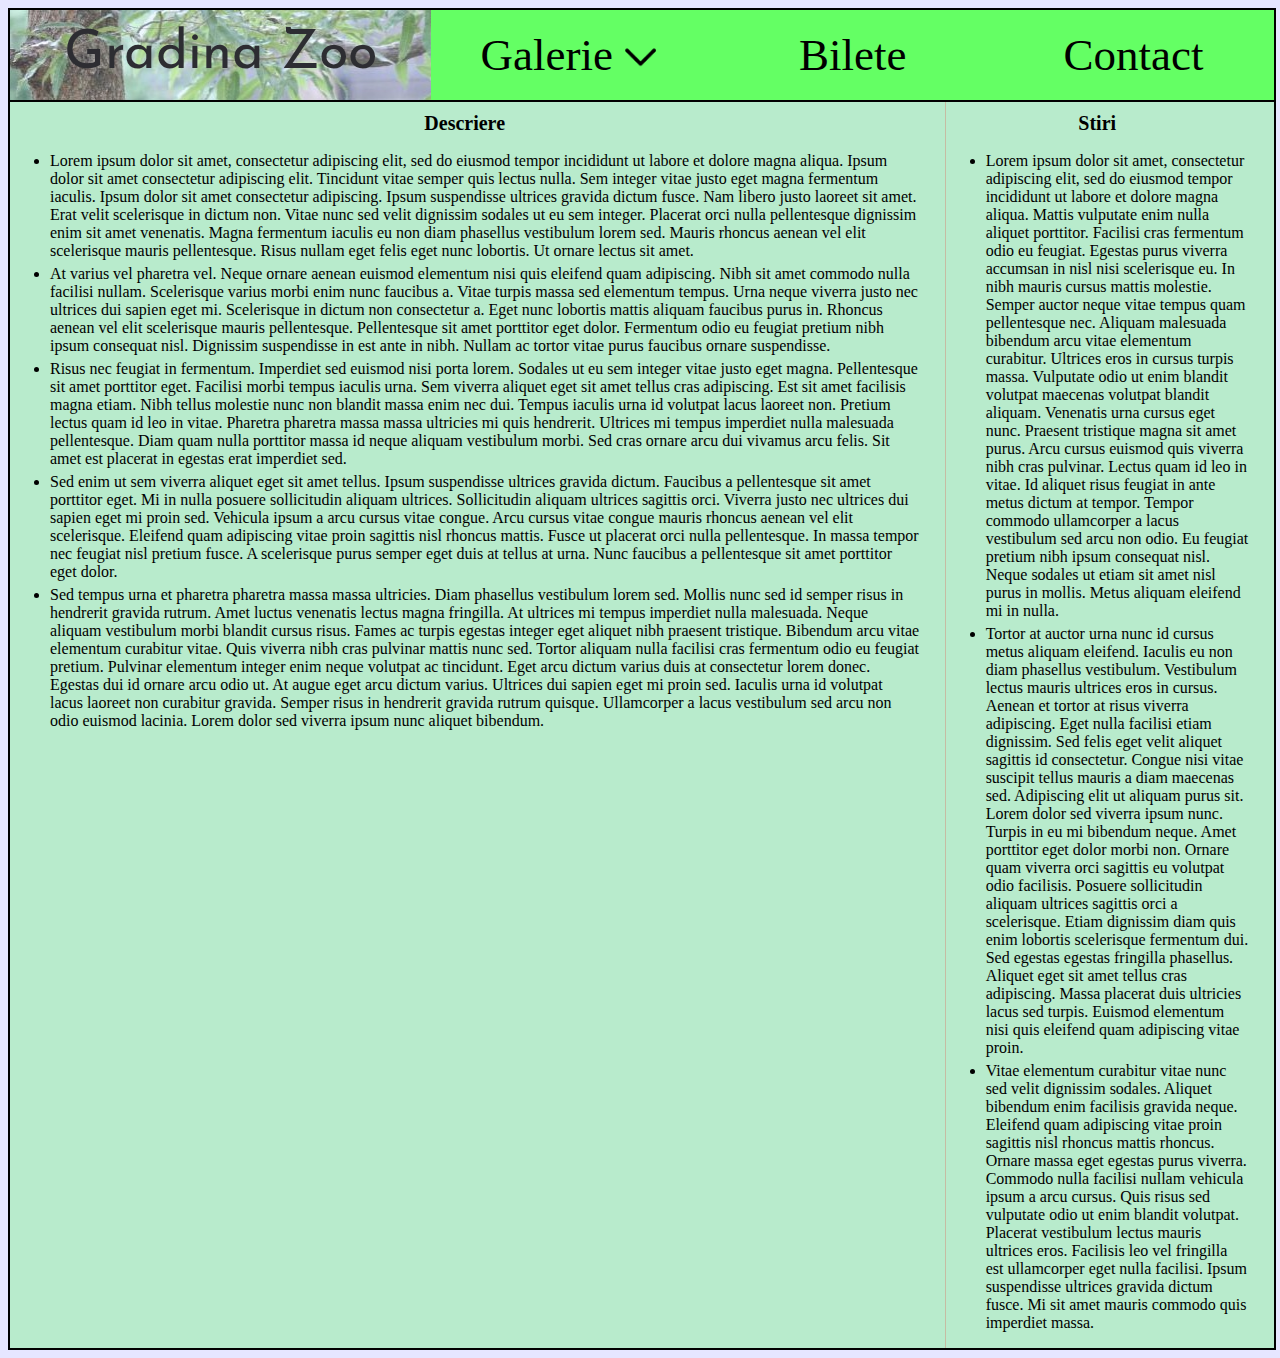
<file: index.html>
<!DOCTYPE html>
<html lang="en">
<head>
    <meta charset="UTF-8">
    <meta name="viewport" content="width=device-width, initial-scale=1.0">
    <meta http-equiv="X-UA-Compatible" content="ie=edge">
    <link rel="stylesheet" type="text/css" href="style.css">
    <link href="https://fonts.googleapis.com/css?family=Open+Sans" rel="stylesheet"> 
    <link href="https://fonts.googleapis.com/css?family=Josefin+Sans" rel="stylesheet"> 
    <title>Gradina Zoo</title>
</head>
<body>
    <nav class="menu">
        <span class="menu-item title">
            <span class="menu-item-text"><a href="index.html">Gradina Zoo</a></span>
        </span>
        <span class="menu-item galerie">
            <span class="menu-item-text text-galerie">Galerie</span>
            <span class="galerie-dropdown">
                <span class="optiune-galerie"><a href="mamifere.html">Mamifere</a></span> 
                <span class="optiune-galerie"><a href="pasari.html">Pasari</a></span> 
                <span class="optiune-galerie"><a href="reptile.html">Reptile</a></span> 
            </span>
            <img class="darrow" src="./poze/darrow.png" alt="V">
        </span>
        <span class="menu-item">
            <span class="menu-item-text"><a href="bilete.html">Bilete</a></span>
        </span>
        <span class="menu-item">
            <span class="menu-item-text"><a href="contact.html">Contact</a></span>
        </span>
    </nav>
    <main class="content meniu">
        <article class="descriere">
            <h2 class="descriere-text">Descriere</h2>
            <ul><li>
            Lorem ipsum dolor sit amet, consectetur adipiscing elit, sed do eiusmod tempor incididunt ut labore et dolore magna aliqua. Ipsum dolor sit amet consectetur adipiscing elit. Tincidunt vitae semper quis lectus nulla. Sem integer vitae justo eget magna fermentum iaculis. Ipsum dolor sit amet consectetur adipiscing. Ipsum suspendisse ultrices gravida dictum fusce. Nam libero justo laoreet sit amet. Erat velit scelerisque in dictum non. Vitae nunc sed velit dignissim sodales ut eu sem integer. Placerat orci nulla pellentesque dignissim enim sit amet venenatis. Magna fermentum iaculis eu non diam phasellus vestibulum lorem sed. Mauris rhoncus aenean vel elit scelerisque mauris pellentesque. Risus nullam eget felis eget nunc lobortis. Ut ornare lectus sit amet.
            </li><li>
            At varius vel pharetra vel. Neque ornare aenean euismod elementum nisi quis eleifend quam adipiscing. Nibh sit amet commodo nulla facilisi nullam. Scelerisque varius morbi enim nunc faucibus a. Vitae turpis massa sed elementum tempus. Urna neque viverra justo nec ultrices dui sapien eget mi. Scelerisque in dictum non consectetur a. Eget nunc lobortis mattis aliquam faucibus purus in. Rhoncus aenean vel elit scelerisque mauris pellentesque. Pellentesque sit amet porttitor eget dolor. Fermentum odio eu feugiat pretium nibh ipsum consequat nisl. Dignissim suspendisse in est ante in nibh. Nullam ac tortor vitae purus faucibus ornare suspendisse.
            </li><li>                
            Risus nec feugiat in fermentum. Imperdiet sed euismod nisi porta lorem. Sodales ut eu sem integer vitae justo eget magna. Pellentesque sit amet porttitor eget. Facilisi morbi tempus iaculis urna. Sem viverra aliquet eget sit amet tellus cras adipiscing. Est sit amet facilisis magna etiam. Nibh tellus molestie nunc non blandit massa enim nec dui. Tempus iaculis urna id volutpat lacus laoreet non. Pretium lectus quam id leo in vitae. Pharetra pharetra massa massa ultricies mi quis hendrerit. Ultrices mi tempus imperdiet nulla malesuada pellentesque. Diam quam nulla porttitor massa id neque aliquam vestibulum morbi. Sed cras ornare arcu dui vivamus arcu felis. Sit amet est placerat in egestas erat imperdiet sed.
            </li><li>
            Sed enim ut sem viverra aliquet eget sit amet tellus. Ipsum suspendisse ultrices gravida dictum. Faucibus a pellentesque sit amet porttitor eget. Mi in nulla posuere sollicitudin aliquam ultrices. Sollicitudin aliquam ultrices sagittis orci. Viverra justo nec ultrices dui sapien eget mi proin sed. Vehicula ipsum a arcu cursus vitae congue. Arcu cursus vitae congue mauris rhoncus aenean vel elit scelerisque. Eleifend quam adipiscing vitae proin sagittis nisl rhoncus mattis. Fusce ut placerat orci nulla pellentesque. In massa tempor nec feugiat nisl pretium fusce. A scelerisque purus semper eget duis at tellus at urna. Nunc faucibus a pellentesque sit amet porttitor eget dolor.
            </li><li>
            Sed tempus urna et pharetra pharetra massa massa ultricies. Diam phasellus vestibulum lorem sed. Mollis nunc sed id semper risus in hendrerit gravida rutrum. Amet luctus venenatis lectus magna fringilla. At ultrices mi tempus imperdiet nulla malesuada. Neque aliquam vestibulum morbi blandit cursus risus. Fames ac turpis egestas integer eget aliquet nibh praesent tristique. Bibendum arcu vitae elementum curabitur vitae. Quis viverra nibh cras pulvinar mattis nunc sed. Tortor aliquam nulla facilisi cras fermentum odio eu feugiat pretium. Pulvinar elementum integer enim neque volutpat ac tincidunt. Eget arcu dictum varius duis at consectetur lorem donec. Egestas dui id ornare arcu odio ut. At augue eget arcu dictum varius. Ultrices dui sapien eget mi proin sed. Iaculis urna id volutpat lacus laoreet non curabitur gravida. Semper risus in hendrerit gravida rutrum quisque. Ullamcorper a lacus vestibulum sed arcu non odio euismod lacinia. Lorem dolor sed viverra ipsum nunc aliquet bibendum.
            </li></ul>
        </article>
        <aside class="stiri">
            <h2 class="stiri-text">Stiri</h2>
            <ul><li>
            Lorem ipsum dolor sit amet, consectetur adipiscing elit, sed do eiusmod tempor incididunt ut labore et dolore magna aliqua. Mattis vulputate enim nulla aliquet porttitor. Facilisi cras fermentum odio eu feugiat. Egestas purus viverra accumsan in nisl nisi scelerisque eu. In nibh mauris cursus mattis molestie. Semper auctor neque vitae tempus quam pellentesque nec. Aliquam malesuada bibendum arcu vitae elementum curabitur. Ultrices eros in cursus turpis massa. Vulputate odio ut enim blandit volutpat maecenas volutpat blandit aliquam. Venenatis urna cursus eget nunc. Praesent tristique magna sit amet purus. Arcu cursus euismod quis viverra nibh cras pulvinar. Lectus quam id leo in vitae. Id aliquet risus feugiat in ante metus dictum at tempor. Tempor commodo ullamcorper a lacus vestibulum sed arcu non odio. Eu feugiat pretium nibh ipsum consequat nisl. Neque sodales ut etiam sit amet nisl purus in mollis. Metus aliquam eleifend mi in nulla.
            </li><li>
            Tortor at auctor urna nunc id cursus metus aliquam eleifend. Iaculis eu non diam phasellus vestibulum. Vestibulum lectus mauris ultrices eros in cursus. Aenean et tortor at risus viverra adipiscing. Eget nulla facilisi etiam dignissim. Sed felis eget velit aliquet sagittis id consectetur. Congue nisi vitae suscipit tellus mauris a diam maecenas sed. Adipiscing elit ut aliquam purus sit. Lorem dolor sed viverra ipsum nunc. Turpis in eu mi bibendum neque. Amet porttitor eget dolor morbi non. Ornare quam viverra orci sagittis eu volutpat odio facilisis. Posuere sollicitudin aliquam ultrices sagittis orci a scelerisque. Etiam dignissim diam quis enim lobortis scelerisque fermentum dui. Sed egestas egestas fringilla phasellus. Aliquet eget sit amet tellus cras adipiscing. Massa placerat duis ultricies lacus sed turpis. Euismod elementum nisi quis eleifend quam adipiscing vitae proin.
            </li><li>
            Vitae elementum curabitur vitae nunc sed velit dignissim sodales. Aliquet bibendum enim facilisis gravida neque. Eleifend quam adipiscing vitae proin sagittis nisl rhoncus mattis rhoncus. Ornare massa eget egestas purus viverra. Commodo nulla facilisi nullam vehicula ipsum a arcu cursus. Quis risus sed vulputate odio ut enim blandit volutpat. Placerat vestibulum lectus mauris ultrices eros. Facilisis leo vel fringilla est ullamcorper eget nulla facilisi. Ipsum suspendisse ultrices gravida dictum fusce. Mi sit amet mauris commodo quis imperdiet massa.
            </li></ul>
        </aside>
    </main>
</body>
</html>
</file>
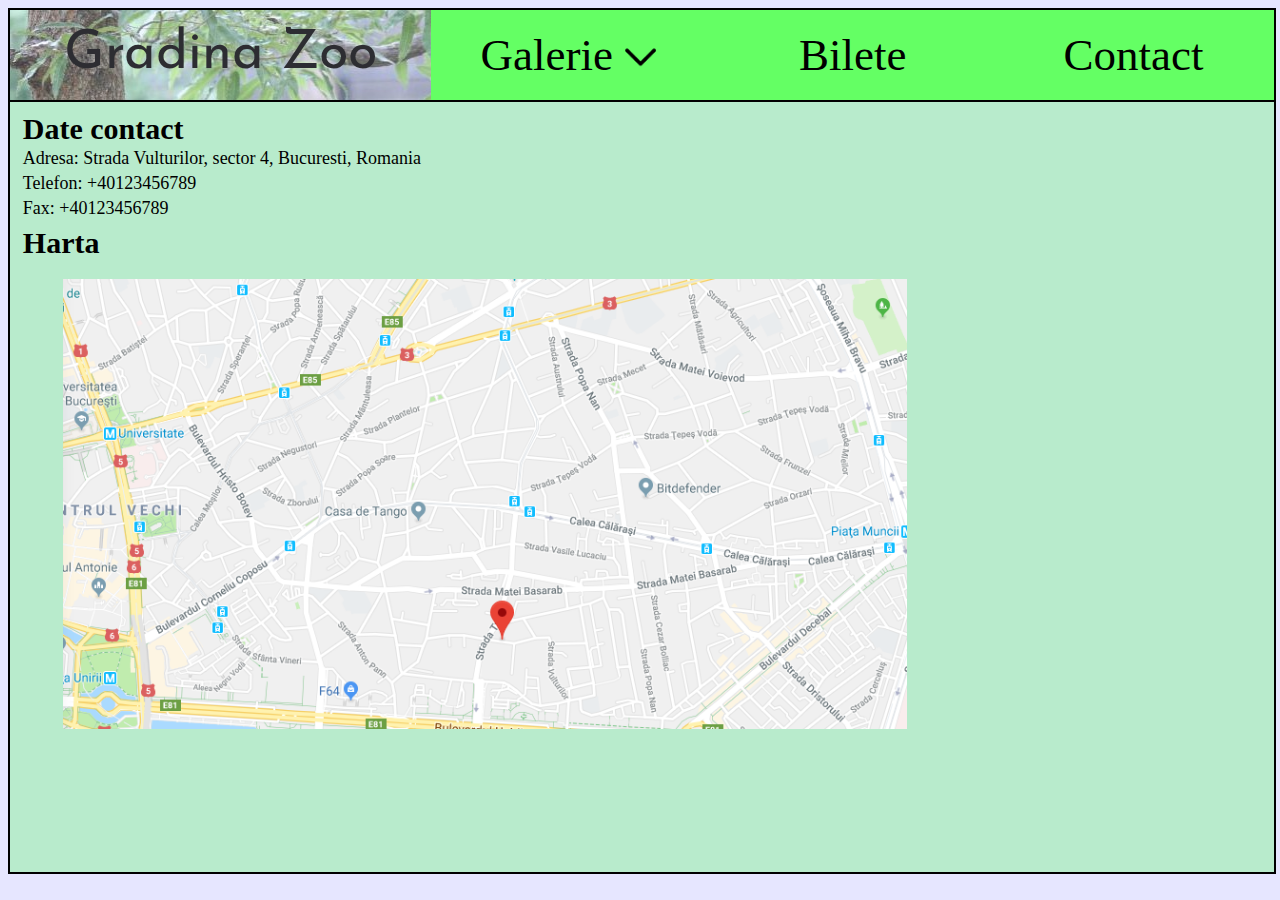
<file: contact.html>
<!DOCTYPE html>
<html lang="en">
<head>
    <meta charset="UTF-8">
    <meta name="viewport" content="width=device-width, initial-scale=1.0">
    <meta http-equiv="X-UA-Compatible" content="ie=edge">
    <link rel="stylesheet" type="text/css" href="style.css">
    <link href="https://fonts.googleapis.com/css?family=Open+Sans" rel="stylesheet"> 
    <link href="https://fonts.googleapis.com/css?family=Josefin+Sans" rel="stylesheet"> 
    <title>Gradina Zoo</title>
</head>
<body>
    <nav class="menu">
        <span class="menu-item title">
            <span class="menu-item-text"><a href="index.html">Gradina Zoo</a></span>
        </span>
        <span class="menu-item galerie">
            <span class="menu-item-text text-galerie">Galerie</span>
            <span class="galerie-dropdown">
                <span class="optiune-galerie"><a href="mamifere.html">Mamifere</a></span> 
                <span class="optiune-galerie"><a href="pasari.html">Pasari</a></span> 
                <span class="optiune-galerie"><a href="reptile.html">Reptile</a></span> 
            </span>
            <img class="darrow" src="./poze/darrow.png" alt="V">
        </span>
        <span class="menu-item">
            <span class="menu-item-text"><a href="bilete.html">Bilete</a></span>
        </span>
        <span class="menu-item">
            <span class="menu-item-text"><a href="contact.html">Contact</a></span>
        </span>
    </nav>
    <main class="content contact">
        <div class="titlu-contact">
            Date contact
        </div>
        <div class="date-contact">
            Adresa: Strada Vulturilor, sector 4, Bucuresti, Romania <br>
            Telefon: +40123456789 <br>
            Fax: +40123456789 <br>
        </div>
        <div class="titlu-contact">
            Harta
        </div>
        <figure>
            <img src="./poze/harta.png" alt="harta" class="harta">
        </figure>
    </main>
</body>
</html>
</file>
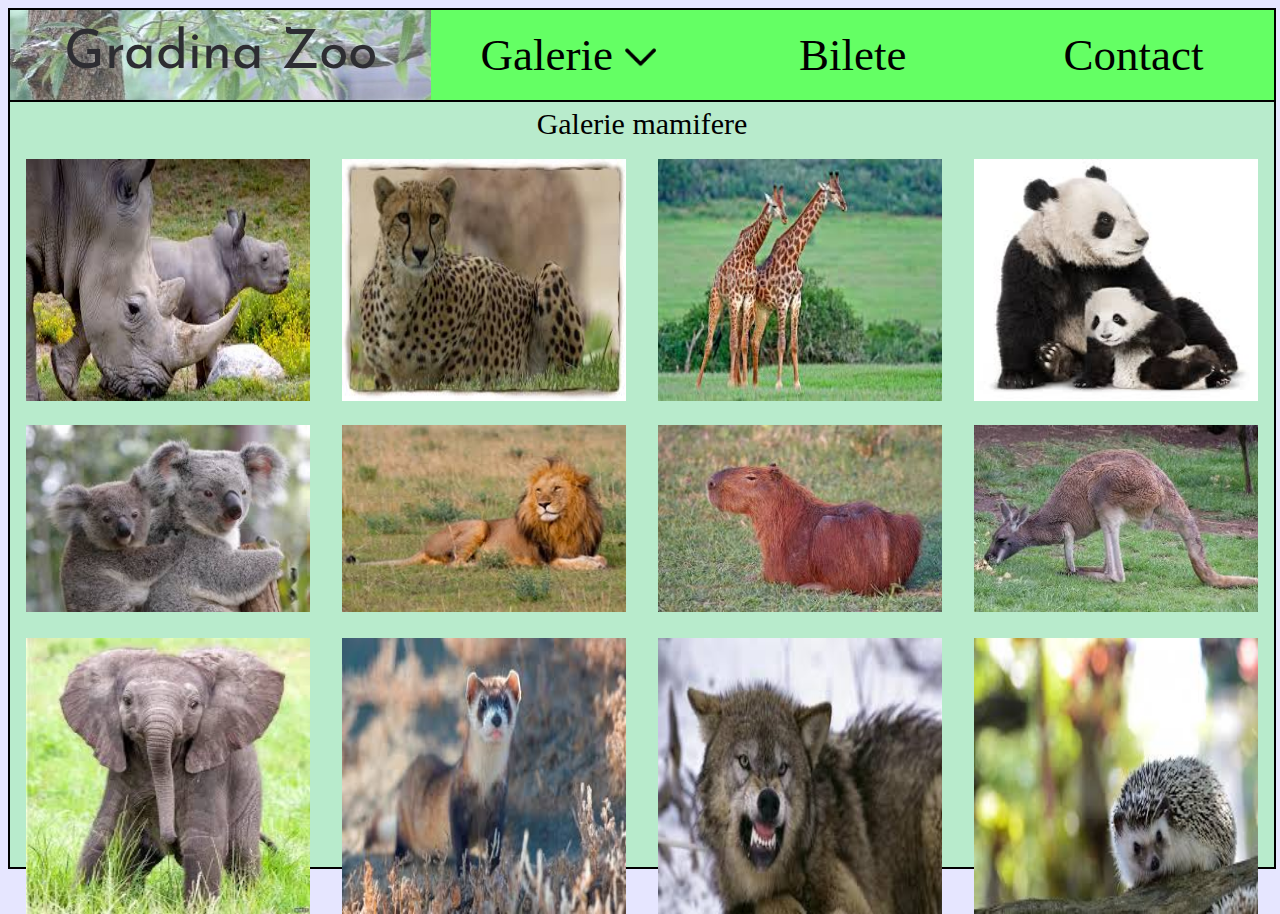
<file: mamifere.html>
<!DOCTYPE html>
<html lang="en">
<head>
    <meta charset="UTF-8">
    <meta name="viewport" content="width=device-width, initial-scale=1.0">
    <meta http-equiv="X-UA-Compatible" content="ie=edge">
    <link rel="stylesheet" type="text/css" href="style.css">
    <link href="https://fonts.googleapis.com/css?family=Open+Sans" rel="stylesheet"> 
    <link href="https://fonts.googleapis.com/css?family=Josefin+Sans" rel="stylesheet"> 
    <title>Gradina Zoo</title>
</head>
<body>
    <nav class="menu">
        <span class="menu-item title">
            <span class="menu-item-text"><a href="index.html">Gradina Zoo</a></span>
        </span>
        <span class="menu-item galerie">
            <span class="menu-item-text text-galerie">Galerie</span>
            <span class="galerie-dropdown">
                <span class="optiune-galerie"><a href="mamifere.html">Mamifere</a></span> 
                <span class="optiune-galerie"><a href="pasari.html">Pasari</a></span> 
                <span class="optiune-galerie"><a href="reptile.html">Reptile</a></span> 
            </span>
            <img class="darrow" src="./poze/darrow.png" alt="V">
        </span>
        <span class="menu-item">
            <span class="menu-item-text"><a href="bilete.html">Bilete</a></span>
        </span>
        <span class="menu-item">
            <span class="menu-item-text"><a href="contact.html">Contact</a></span>
        </span>
    </nav>
    <main class="content content-galerie">
        <div class="galerie-titlu">
            Galerie mamifere
        </div>
        <img src="./poze/m1.jpg" alt="Imagine mamifer">
        <img src="./poze/m2.jpg" alt="Imagine mamifer">
        <img src="./poze/m3.jpg" alt="Imagine mamifer">
        <img src="./poze/m4.jpg" alt="Imagine mamifer">     
        <img src="./poze/m5.jpg" alt="Imagine mamifer">
        <img src="./poze/m6.jpg" alt="Imagine mamifer">
        <img src="./poze/m7.jpg" alt="Imagine mamifer">
        <img src="./poze/m8.jpg" alt="Imagine mamifer">
        <img src="./poze/m9.jpg" alt="Imagine mamifer">
        <img src="./poze/m10.jpg" alt="Imagine mamifer">
        <img src="./poze/m11.jpg" alt="Imagine mamifer">
        <img src="./poze/m12.jpg" alt="Imagine mamifer">        
    </main>
</body>
</html>
</file>
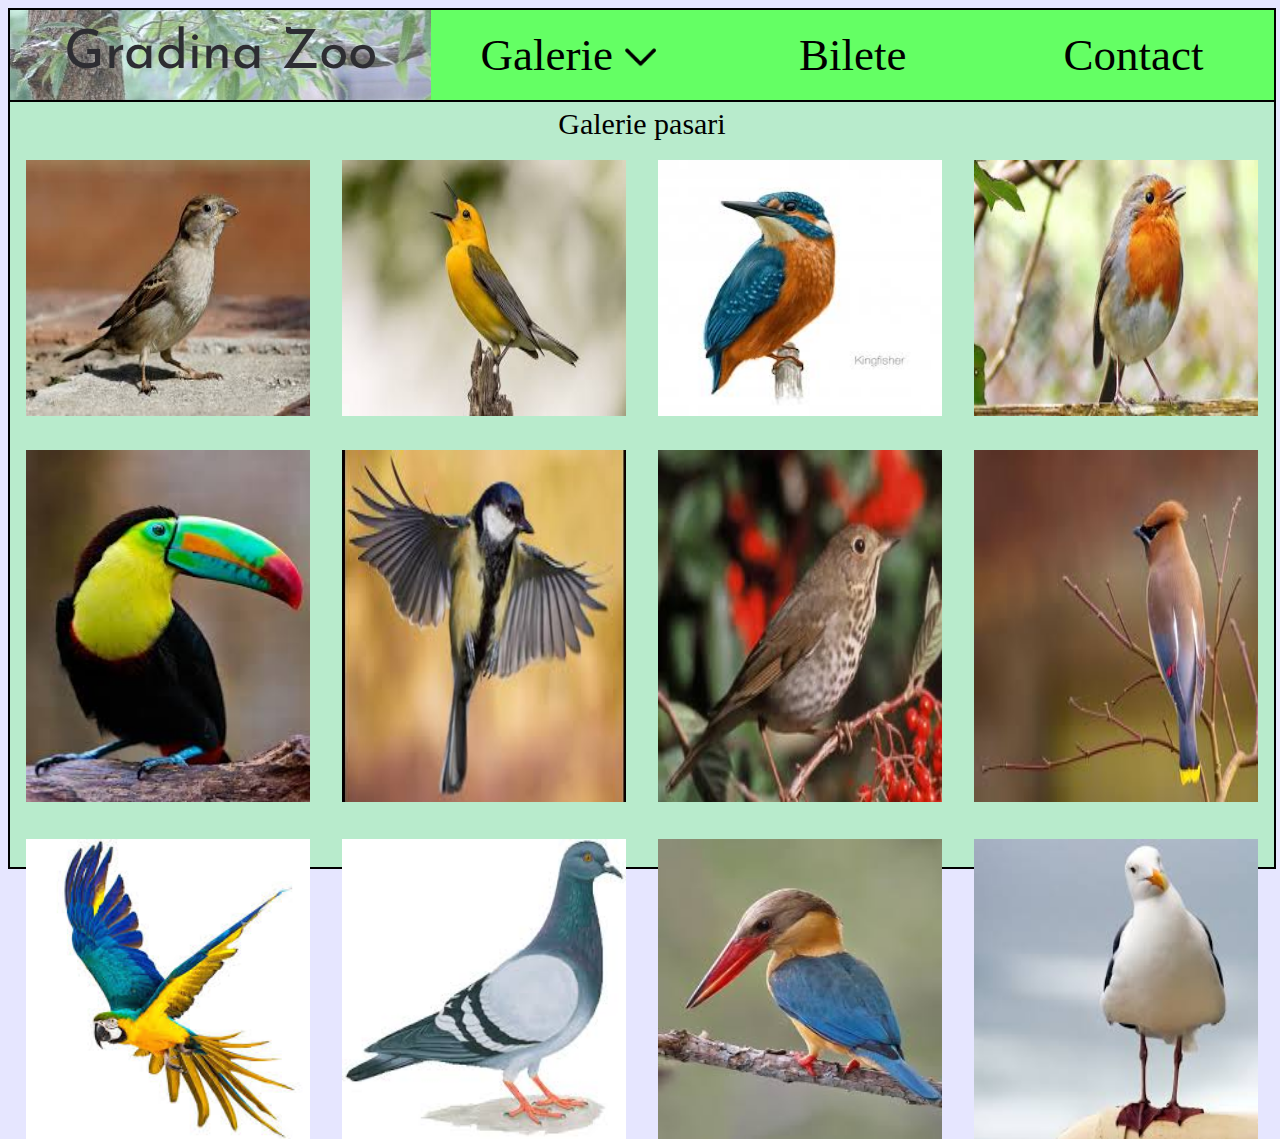
<file: pasari.html>
<!DOCTYPE html>
<html lang="en">
<head>
    <meta charset="UTF-8">
    <meta name="viewport" content="width=device-width, initial-scale=1.0">
    <meta http-equiv="X-UA-Compatible" content="ie=edge">
    <link rel="stylesheet" type="text/css" href="style.css">
    <link href="https://fonts.googleapis.com/css?family=Open+Sans" rel="stylesheet"> 
    <link href="https://fonts.googleapis.com/css?family=Josefin+Sans" rel="stylesheet"> 
    <title>Gradina Zoo</title>
</head>
<body>
    <nav class="menu">
        <span class="menu-item title">
            <span class="menu-item-text"><a href="index.html">Gradina Zoo</a></span>
        </span>
        <span class="menu-item galerie">
            <span class="menu-item-text text-galerie">Galerie</span>
            <span class="galerie-dropdown">
                <span class="optiune-galerie"><a href="mamifere.html">Mamifere</a></span> 
                <span class="optiune-galerie"><a href="pasari.html">Pasari</a></span> 
                <span class="optiune-galerie"><a href="reptile.html">Reptile</a></span> 
            </span>
            <img class="darrow" src="./poze/darrow.png" alt="V">
        </span>
        <span class="menu-item">
            <span class="menu-item-text"><a href="bilete.html">Bilete</a></span>
        </span>
        <span class="menu-item">
            <span class="menu-item-text"><a href="contact.html">Contact</a></span>
        </span>
    </nav>
    <main class="content content-galerie">
        <div class="galerie-titlu">
            Galerie pasari
        </div>
        <img src="./poze/p1.jpg" alt="Imagine pasare">
        <img src="./poze/p2.jpg" alt="Imagine pasare">
        <img src="./poze/p3.jpg" alt="Imagine pasare">
        <img src="./poze/p4.jpg" alt="Imagine pasare">     
        <img src="./poze/p5.jpg" alt="Imagine pasare">
        <img src="./poze/p6.jpg" alt="Imagine pasare">
        <img src="./poze/p7.jpg" alt="Imagine pasare">
        <img src="./poze/p8.jpg" alt="Imagine pasare">
        <img src="./poze/p9.jpg" alt="Imagine pasare">
        <img src="./poze/p10.jpg" alt="Imagine pasare">
        <img src="./poze/p11.jpg" alt="Imagine pasare">
        <img src="./poze/p12.jpg" alt="Imagine pasare">        
    </main>
</body>
</html>
</file>
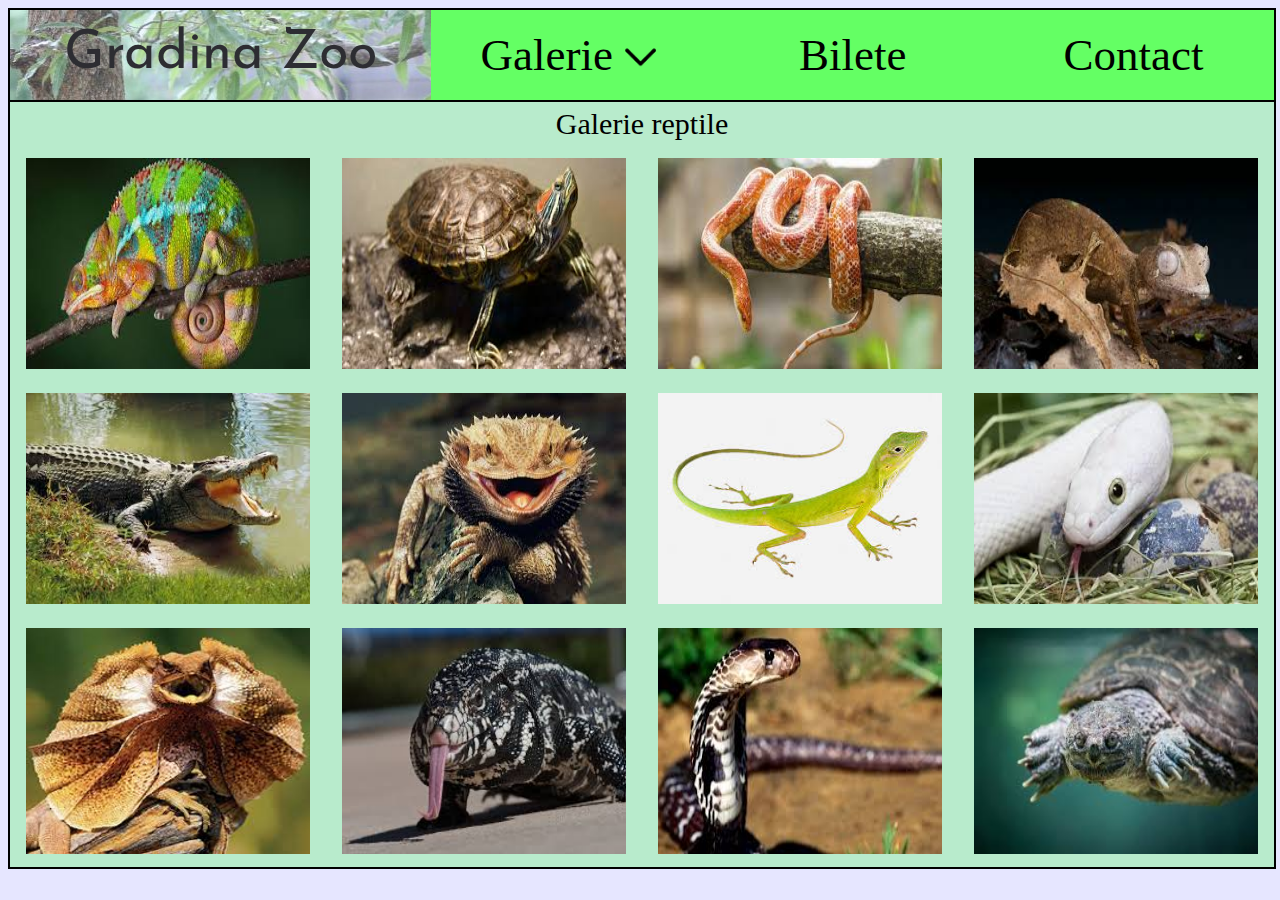
<file: reptile.html>
<!DOCTYPE html>
<html lang="en">
<head>
    <meta charset="UTF-8">
    <meta name="viewport" content="width=device-width, initial-scale=1.0">
    <meta http-equiv="X-UA-Compatible" content="ie=edge">
    <link rel="stylesheet" type="text/css" href="style.css">
    <link href="https://fonts.googleapis.com/css?family=Open+Sans" rel="stylesheet"> 
    <link href="https://fonts.googleapis.com/css?family=Josefin+Sans" rel="stylesheet"> 
    <title>Gradina Zoo</title>
</head>
<body>
    <nav class="menu">
        <span class="menu-item title">
            <span class="menu-item-text"><a href="index.html">Gradina Zoo</a></span>
        </span>
        <span class="menu-item galerie">
            <span class="menu-item-text text-galerie">Galerie</span>
            <span class="galerie-dropdown">
                <span class="optiune-galerie"><a href="mamifere.html">Mamifere</a></span> 
                <span class="optiune-galerie"><a href="pasari.html">Pasari</a></span> 
                <span class="optiune-galerie"><a href="reptile.html">Reptile</a></span> 
            </span>
            <img class="darrow" src="./poze/darrow.png" alt="V">
        </span>
        <span class="menu-item">
            <span class="menu-item-text"><a href="bilete.html">Bilete</a></span>
        </span>
        <span class="menu-item">
            <span class="menu-item-text"><a href="contact.html">Contact</a></span>
        </span>
    </nav>
    <main class="content content-galerie">
        <div class="galerie-titlu">
            Galerie reptile
        </div>
        <img src="./poze/r1.jpg" alt="Imagine reptila">
        <img src="./poze/r2.jpg" alt="Imagine reptila">
        <img src="./poze/r3.jpg" alt="Imagine reptila">
        <img src="./poze/r4.jpg" alt="Imagine reptila">     
        <img src="./poze/r5.jpg" alt="Imagine reptila">
        <img src="./poze/r6.jpg" alt="Imagine reptila">
        <img src="./poze/r7.jpg" alt="Imagine reptila">
        <img src="./poze/r8.jpg" alt="Imagine reptila">
        <img src="./poze/r9.jpg" alt="Imagine reptila">
        <img src="./poze/r10.jpg" alt="Imagine reptila">
        <img src="./poze/r11.jpg" alt="Imagine reptila">
        <img src="./poze/r12.jpg" alt="Imagine reptila">        
    </main>
</body>
</html>
</file>
<file: style.css>
:root {
    font-size: 10px;
}

li {
    margin: 5px 0;
}

body {
    display: flex;
    flex-direction: column;
    background-color: rgba(230,230,255);
    min-height: 95vh;
    height: auto;
}

iframe {
    border: 0px;
}

.menu {
    display: flex;
    flex-direction: row;
    width: 100%;
    height: 10vh;
    border: 2px black solid;
    border-bottom-width: 0;
}

.menu-item {
    font-size: 5vh;
    margin: auto;
    height: 100%;   
    display: flex;
    flex: 2;
    background-color: rgb(100,255,100);
}

.title {
    font-family: 'Josefin Sans', sans-serif;
    flex:3;
    color: black;
    font-size: 6vh;
    background-image: url('./poze/logo.jpg');
    opacity: 0.8;
}

.darrow {
    height: 5vh;
    margin: auto;  
    margin-left: 0;
}

.menu-item-text {
    margin: auto;
    opacity: 1;  
    line-height: 0;  
}

.text-galerie {
    margin-right: 5px; 
}

a {
    color: inherit;
    text-decoration: inherit; 
}

.galerie {
    position: relative;
}

.galerie-dropdown {
    display: none;
    position: absolute;
    background-color: rgba(100,255,100,0.9);
    text-align: center;
    z-index: 1;
    font-size: 5vh;
    margin-top: 10vh;
    width: 100%;
    border: 0 black solid;        
    border-top-width: 2px;   
}

.galerie:hover .galerie-dropdown {
    display: flex;
    flex-direction: column;
}

.optiune-galerie {
    border: 0 black solid;        
    border-bottom-width: 2px;    
}

.logo {
    height: auto;
    width: auto;
    flex:1;
}

.content {
    min-height: 85vh;
    height: auto;
    border: 2px black solid;
    background: rgba(0,255,0,0.2);
    font-size: 1rem;
    width: 100%;   
}

.meniu {
    display: flex;
    font-size:1.6rem;
}

.descriere {
    flex: 3;
    border: 0 solid rgba(255,0,0,0.2);
    padding-right: 2%;
    border-right-width: 1px;
}

.stiri {
    flex: 1;
    padding-right: 2%;
}    

.descriere-text {
    font-size: 2rem;
    font-weight: bold;
    text-align: center;
    margin-top: 10px;
}

.stiri-text {
    font-size: 2rem;
    font-weight: bold;
    text-align: center;
    margin-top: 10px;
}

.titlu-bilete {
    margin: 10px;
    font-size: 3rem;
    font-weight: bold;
}

.preturi-bilete {
    font-size: 1.8rem;
}

.contact {
    padding-top: 5px;
}

.titlu-contact {
    font-size: 3rem;
    font-weight: bold;
    margin-top: 5px;
    margin-left: 1vw;
}
.date-contact {
    font-size: 1.8rem;
    line-height: 2.5rem;
    margin-left: 1vw;
}

.harta {
    max-height: 50vh;    
    max-width: 80vw;                
    margin-top: 1vh;
    margin-left: 1vw;
    animation-duration: 1s;
    animation-name: marire;
}

@keyframes marire {
    0% {
        margin-top: 25vh;                
        margin-left: 30vh;        
        max-height: 1vh;    
        max-width: 1vw;   
    }

    100% {
        margin-top: 1vh;        
        margin-left: 1vw;        
        max-height: 50vh;    
        max-width: 80vw;   
    }
}

.content-galerie {
    display: grid;
    height: 50vh;
    grid-template-rows: auto repeat(3, 1fr);
    grid-template-columns: repeat(4, 1fr);
}

.galerie-titlu {
    grid-row: 1 / 2;
    grid-column: 1 / 5;
    font-size: 3rem;
    text-align: center;
    justify-self: center;
    margin: 5px;
}

.content-galerie > img {
    width: 90%;
    height: 90%;
    margin: auto;
}


@media screen and (max-width: 780px) {
    .title {
        font-size: 0;
        width: 0;
        flex: 0.5;
    }

    .content-galerie {
        display: grid;
        grid-template-rows: auto repeat(6, 1fr);
        grid-template-columns: 1fr 1fr;
    }

    .galerie-titlu {
        grid-row: 1 / 2;
        grid-column: 1 / 3;
    }

    .content-galerie > img {
        width: 80%;
        height: 80%;
    }
}
</file>
